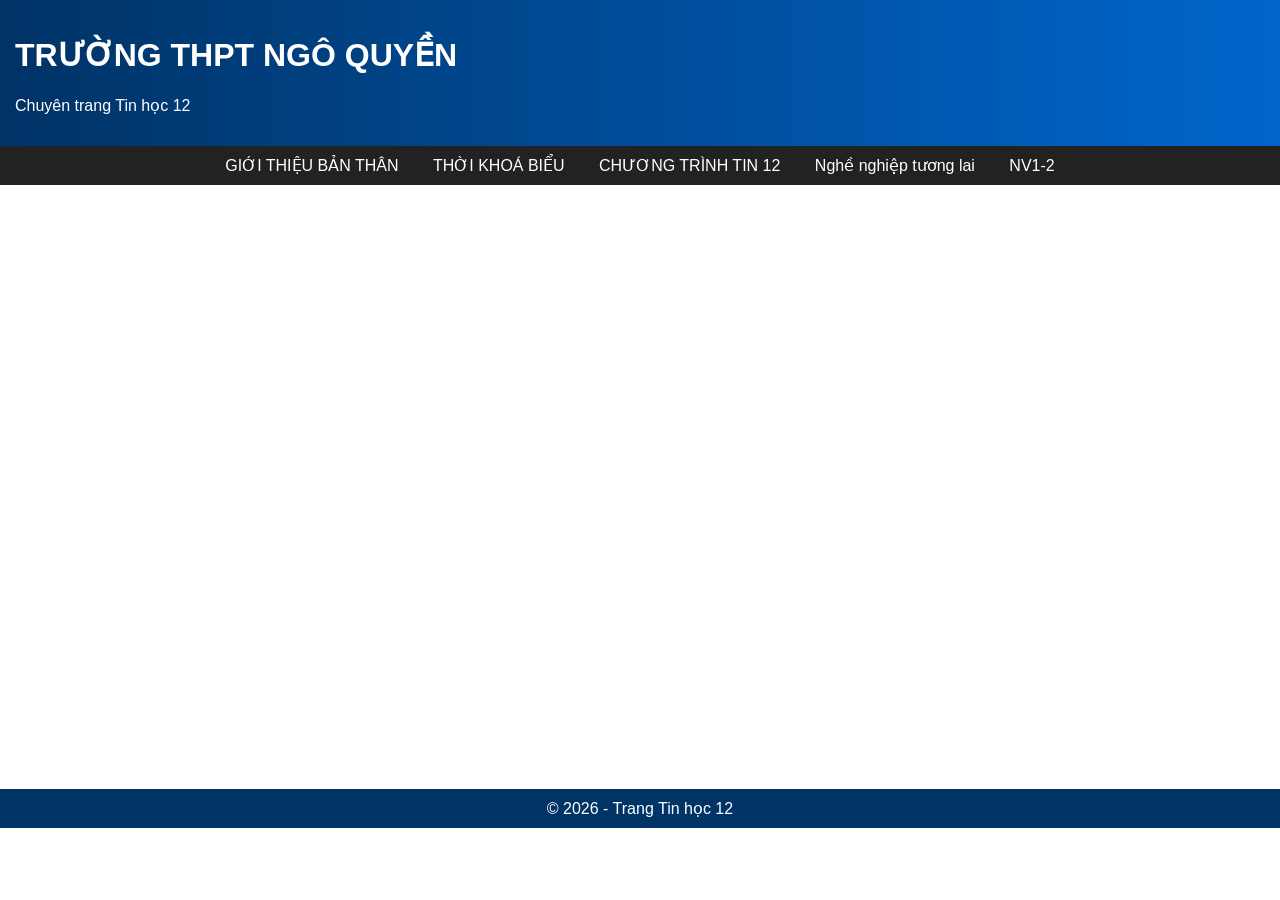
<file: index.html>
<!DOCTYPE html>
<html lang="vi">
<head>
    <meta charset="UTF-8">
    <title>Trang Tin học 12</title>
    <link rel="stylesheet" href="style.css">
</head>
<body>

<!-- HEADER -->
<div class="header">
    <h1>TRƯỜNG THPT NGÔ QUYỀN</h1>
    <p>Chuyên trang Tin học 12</p>
</div>

<!-- MENU -->
<div class="menu">
    <a href="https://wunnq.github.io/AI--asian-intelligence/" target="noidung">
        GIỚI THIỆU BẢN THÂN
    </a>

    <a href="https://wunnq.github.io/self-profile-/" target="noidung">
        THỜI KHOÁ BIỂU
    </a>
    
    <a href="content1/Tinhoc12.html" target="noidung">
        CHƯƠNG TRÌNH TIN 12
    </a>
    
    <a href="https://wunnq.github.io/Future-job/" target="_blank">
        Nghề nghiệp tương lai
    </a>
    
    <a href="content1/Bai7-NV2.html" target="noidung">
                 NV1-2
    </a>
</div>
    

<!-- KHUNG TRẮNG -->
<iframe name="noidung"></iframe>

<!-- FOOTER -->
<div class="footer">
    © 2026 - Trang Tin học 12
</div>

</body>
</html>
</file>
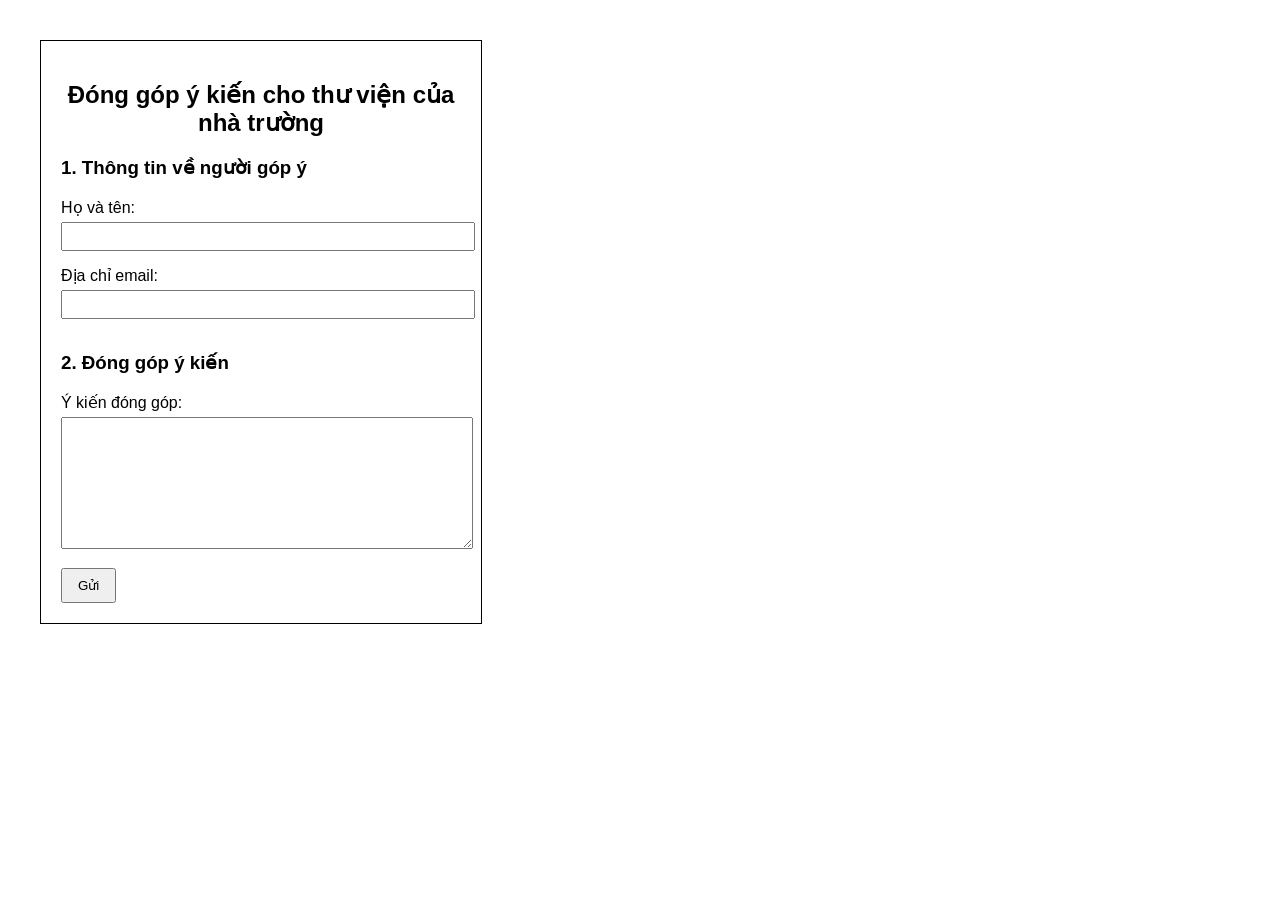
<file: content1/Bai7-NV1.html>
<!DOCTYPE html>
<html lang="vi">
<head>
    <meta charset="UTF-8">
    <title>Đóng góp ý kiến</title>
    <style>
        body {
            font-family: Arial;
            margin: 40px;
        }
        .container {
            width: 400px;
            border: 1px solid black;
            padding: 20px;
        }
        h2 {
            text-align: center;
        }
        input, textarea {
            width: 100%;
            margin: 5px 0 15px 0;
            padding: 5px;
        }
        textarea {
            height: 120px;
        }
        button {
            padding: 8px 15px;
        }
    </style>
</head>
<body>

<div class="container">
    <h2>Đóng góp ý kiến cho thư viện của nhà trường</h2>

    <form>
        <h3>1. Thông tin về người góp ý</h3>

        <label>Họ và tên:</label>
        <input type="text" name="hoten">

        <label>Địa chỉ email:</label>
        <input type="email" name="email">

        <h3>2. Đóng góp ý kiến</h3>

        <label>Ý kiến đóng góp:</label>
        <textarea name="ykien"></textarea>

        <button type="submit">Gửi</button>
    </form>
</div>

</body>
</html>
</file>
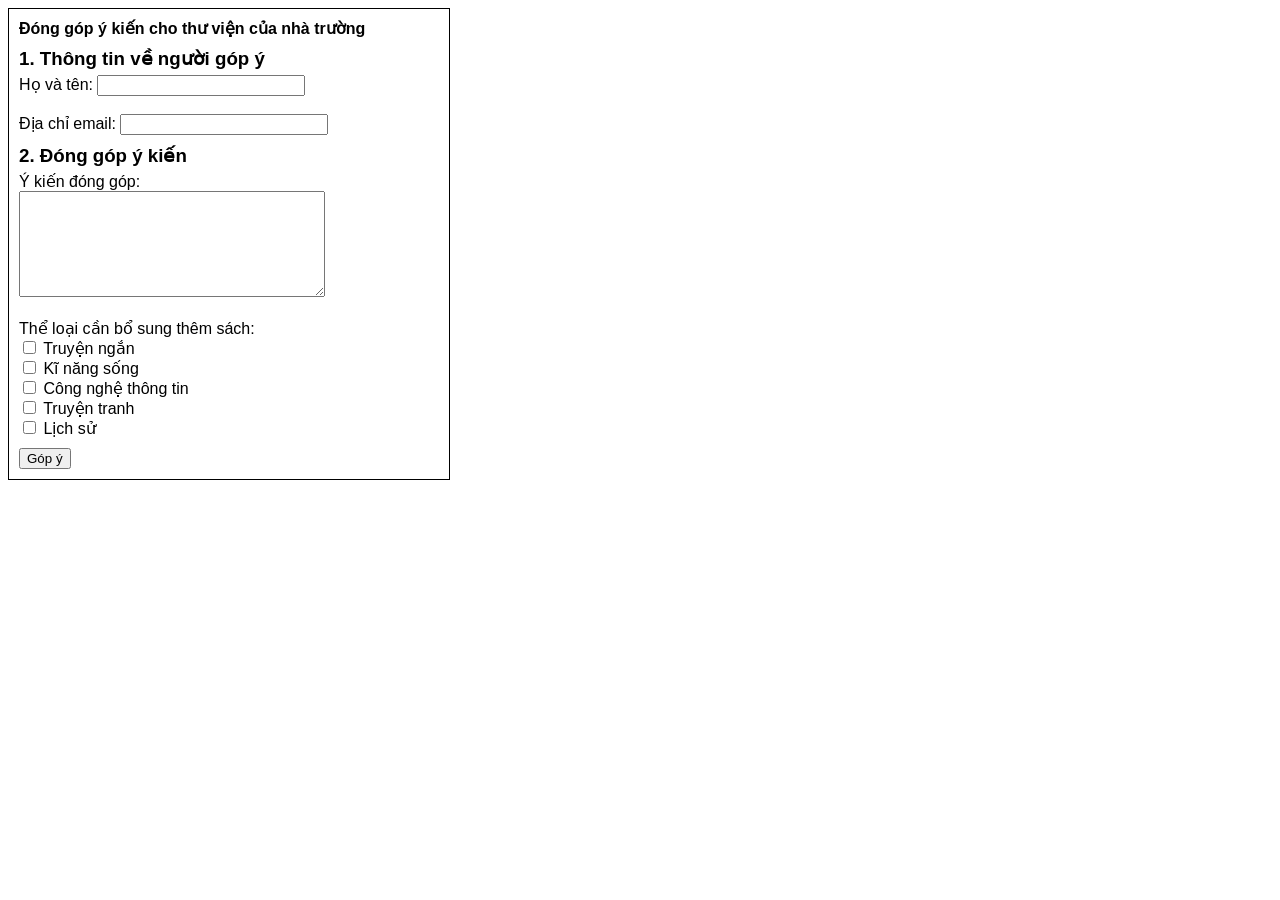
<file: content1/Bai7-NV2.html>
<!DOCTYPE html>
<html lang="vi">
<head>
    <meta charset="UTF-8">
    <title>Đóng góp ý kiến</title>
    <style>
        body {
            font-family: Arial;
        }
        .box {
            width: 420px;
            border: 1px solid black;
            padding: 10px;
        }
        h3 {
            margin: 10px 0 5px;
        }
        input[type="text"], input[type="email"] {
            width: 200px;
        }
        textarea {
            width: 300px;
            height: 100px;
        }
        .btn {
            margin-top: 10px;
        }
    </style>
</head>
<body>

<div class="box">
    <b>Đóng góp ý kiến cho thư viện của nhà trường</b>

    <form action="Bai7-NV3.html">
        <h3>1. Thông tin về người góp ý</h3>

        Họ và tên:
        <input type="text" name="hoten"><br><br>

        Địa chỉ email:
        <input type="email" name="email"><br>

        <h3>2. Đóng góp ý kiến</h3>

        Ý kiến đóng góp:<br>
        <textarea name="ykien"></textarea><br><br>

        Thể loại cần bổ sung thêm sách:<br>
        <input type="checkbox" name="chkTruyenNgan"> Truyện ngắn <br>
        <input type="checkbox" name="chkKiNang"> Kĩ năng sống <br>
        <input type="checkbox" name="chkCNTT"> Công nghệ thông tin <br>
        <input type="checkbox" name="chkTruyenTranh"> Truyện tranh <br>
        <input type="checkbox" name="chkLichSu"> Lịch sử <br>

        <input class="btn" type="submit" value="Góp ý">
    </form>
</div>

</body>
</html>
</file>
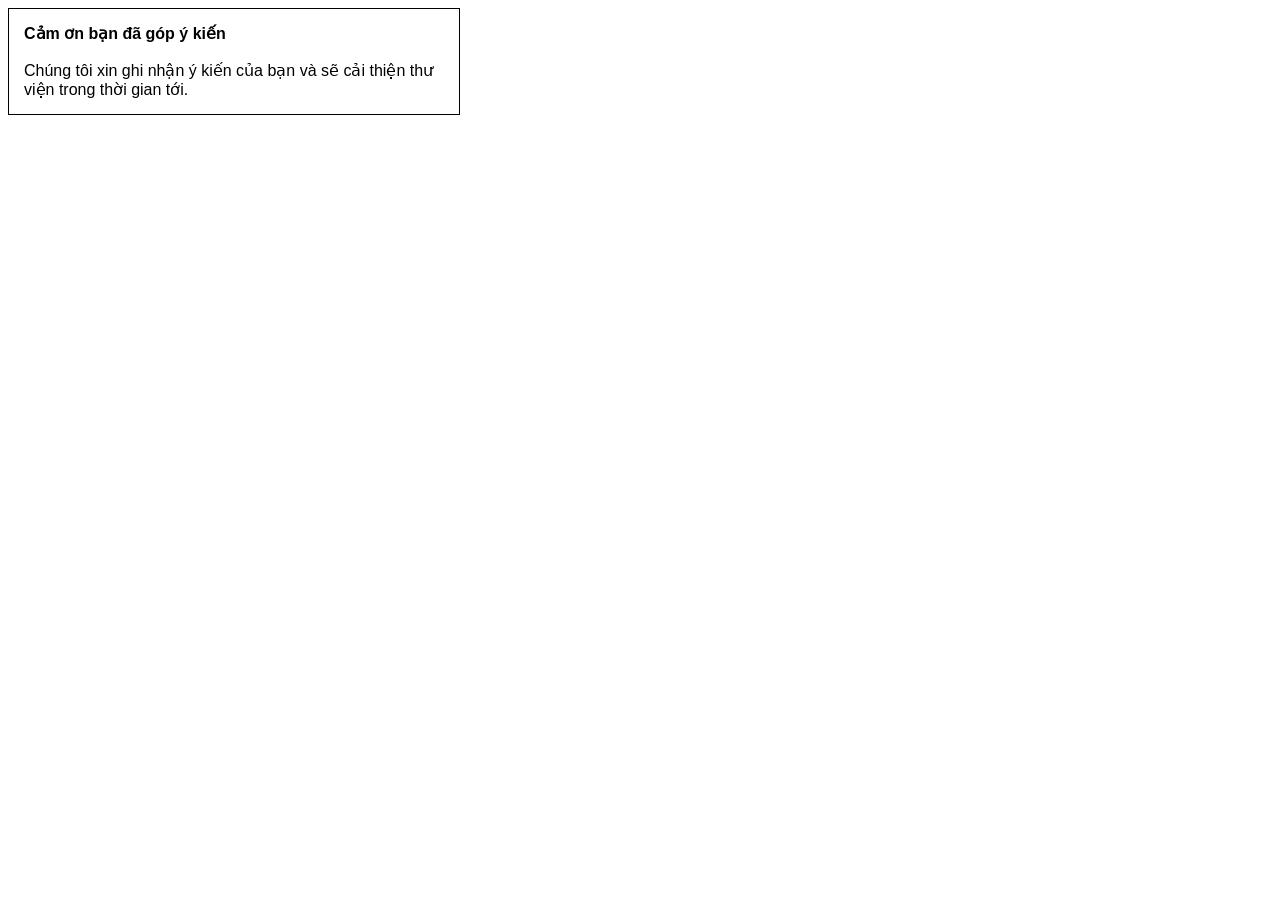
<file: content1/Bai7-NV3.html>
<!DOCTYPE html>
<html lang="vi">
<head>
    <meta charset="UTF-8">
    <title>Cảm ơn</title>
    <style>
        body {
            font-family: Arial;
        }
        .box {
            width: 420px;
            border: 1px solid black;
            padding: 15px;
        }
    </style>
</head>
<body>

<div class="box">
    <b>Cảm ơn bạn đã góp ý kiến</b><br><br>
    Chúng tôi xin ghi nhận ý kiến của bạn và sẽ cải thiện thư viện trong thời gian tới.
</div>

</body>
</html>
</file>
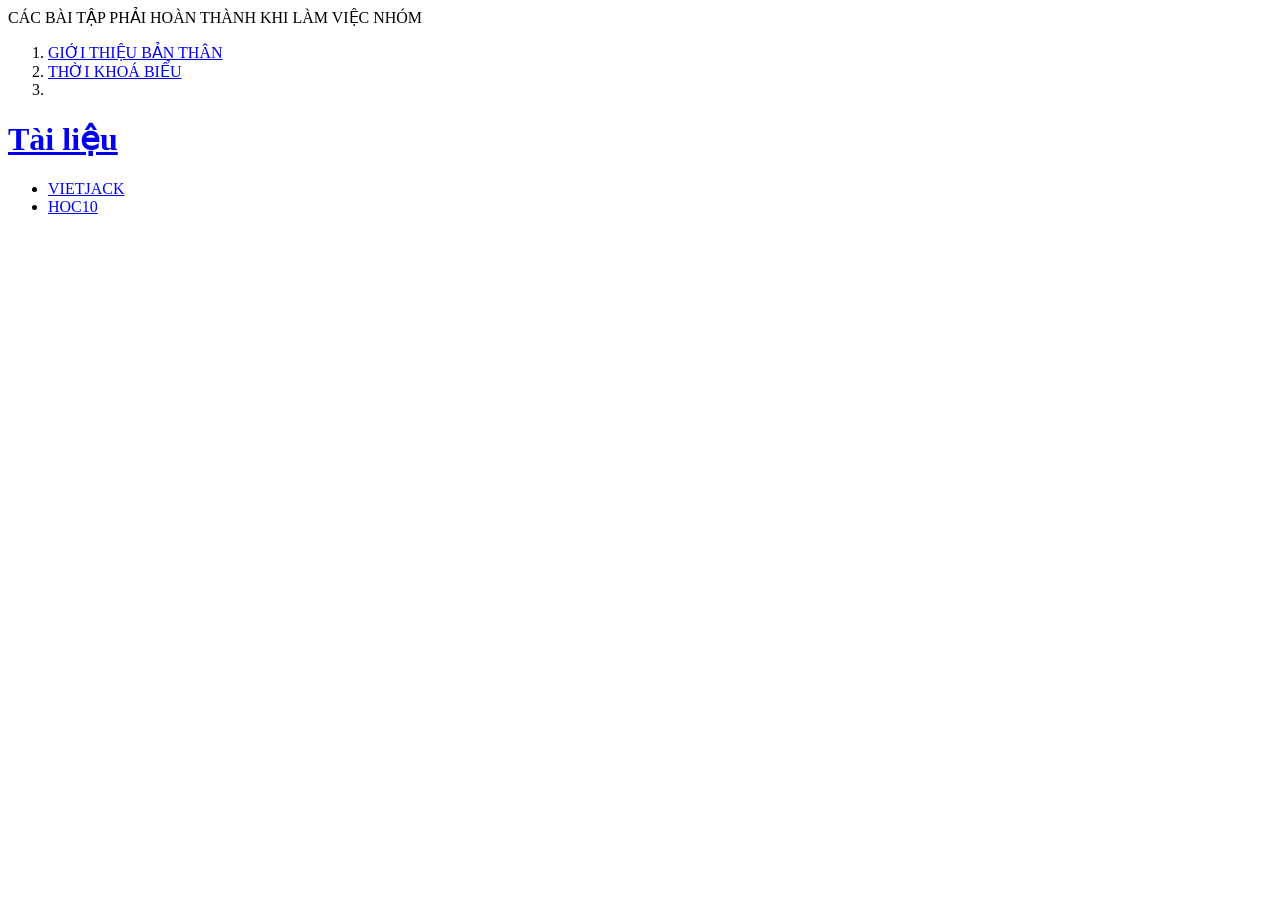
<file: content1/List.html>
<html>
        <head>
                <meta charset="utf8">
        </head>
        <body>
          <p> CÁC BÀI TẬP PHẢI HOÀN THÀNH KHI LÀM VIỆC NHÓM</p>
          <ol>
               <li><a href="https://wunnq.github.io/AI--asian-intelligence/" target="_blank">GIỚI THIỆU BẢN THÂN</a></li>                 
               <li><a href="https://wunnq.github.io/self-profile-/" target="_blank">THỜI KHOÁ BIỂU</li> </a> 
               <li> <a href="contents/tinhc12.html" target="noidung"> 
          </ol>
          <h1>Tài liệu</h1>
        <ul>
                <li><a href="https://vietjack.com/" target="_blank">VIETJACK</li> </a>
                <li><a href="https://www.hoc10.vn/" target="_blank">HOC10</li> </a>
        </ul>
   </body>
</html>
</file>
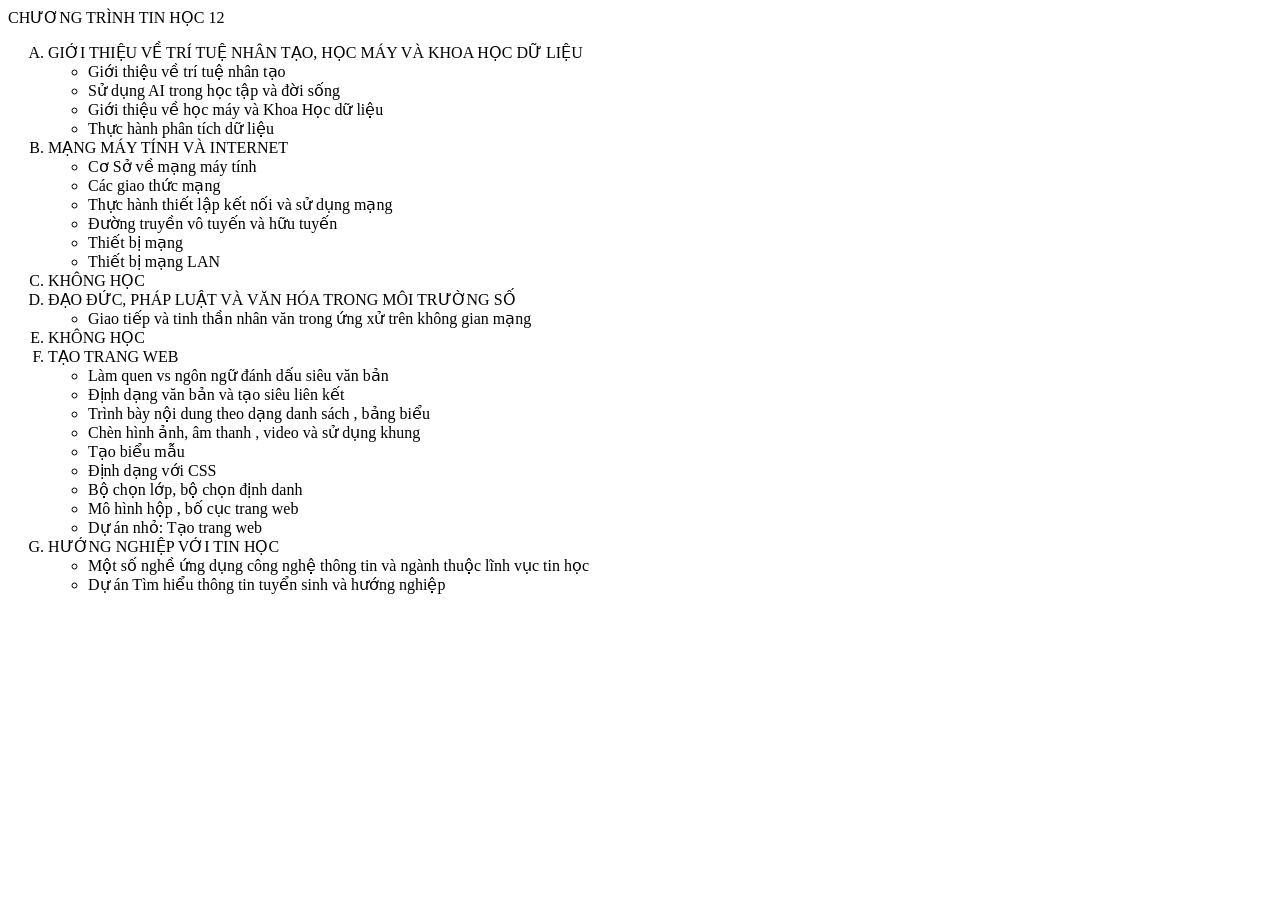
<file: content1/Tinhoc12.html>
<html>
        <head>
                <meta charset="utf8">
                <style>
        h2 {
            color: red;
        }
                </style>
        </head>
        <body>
          <p> CHƯƠNG TRÌNH TIN HỌC 12 </p>
          <ol type = "A">
            <li> GIỚI THIỆU VỀ TRÍ TUỆ NHÂN TẠO, HỌC MÁY VÀ KHOA HỌC DỮ LIỆU
               <ul>
                 <li> Giới thiệu về trí tuệ nhân tạo </li>
                 <li> Sử dụng AI trong học tập và đời sống </li>
                 <li> Giới thiệu về học máy và Khoa Học dữ liệu </li>
                 <li> Thực hành phân tích dữ liệu </li>
               </ul>
            </li>
                  
            <li> MẠNG MÁY TÍNH VÀ INTERNET 
              <ul>
                <li> Cơ Sở về mạng máy tính </li>
                <li> Các giao thức mạng </li>
                <li> Thực hành thiết lập kết nối và sử dụng mạng </li>
                <li> Đường truyền vô tuyến và hữu tuyến</li>
                <li> Thiết bị mạng </li>
                <li> Thiết bị mạng LAN </li>
              </ul>
            </li>
                  
                  <li> KHÔNG HỌC </li>
                  
                  <li> ĐẠO ĐỨC, PHÁP LUẬT VÀ VĂN HÓA TRONG MÔI TRƯỜNG SỐ 
                   <ul> 
                      <li> Giao tiếp và tinh thần nhân văn trong ứng xử trên không gian mạng </li>
                   </ul>
                  </li>
        
                  <li> KHÔNG HỌC </li>
        
            <li> TẠO TRANG WEB 
               <ul>
                 <li> Làm quen vs ngôn ngữ đánh dấu siêu văn bản </li>
                 <li> Định dạng văn bản và tạo siêu liên kết </li>
                 <li> Trình bày nội dung theo dạng danh sách , bảng biểu </li>
                 <li> Chèn hình ảnh, âm thanh , video và sử dụng khung </li>
                 <li> Tạo biểu mẫu </li>
                 <li> Định dạng với CSS </li>
                 <li> Bộ chọn lớp, bộ chọn định danh </li>
                 <li> Mô hình hộp , bố cục trang web </li>
                 <li> Dự án nhỏ: Tạo trang web </li>
               </ul>
            </li>

            <li> HƯỚNG NGHIỆP VỚI TIN HỌC 
                <ul>
                       <li> Một số nghề ứng dụng công nghệ thông tin và ngành thuộc lĩnh vục tin học </li>
                       <li> Dự án Tìm hiểu thông tin tuyển sinh và hướng nghiệp </li>
                </ul>
            </li>
        </body>
        </ol>
          </html>
</file>
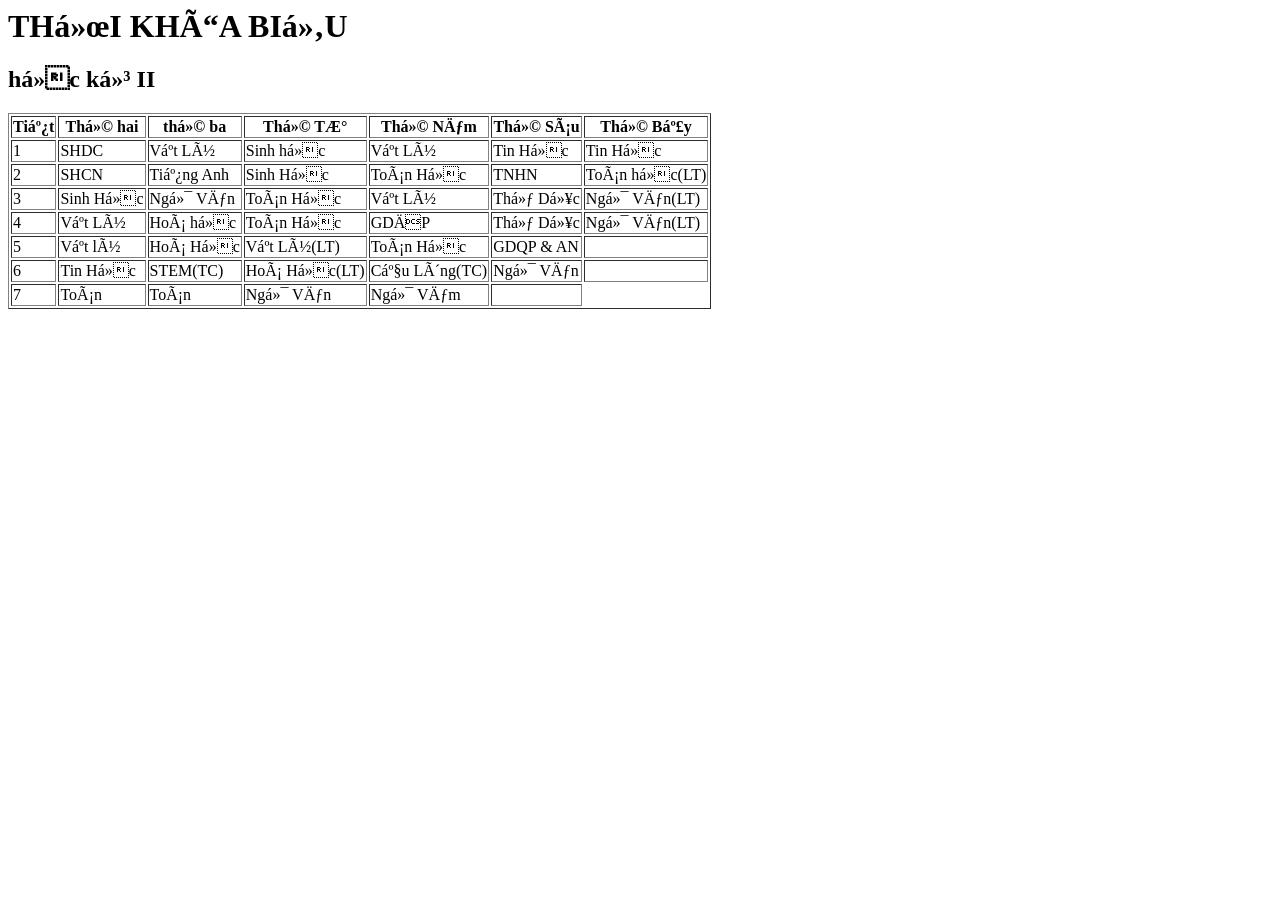
<file: content1/TKB.html>
<html>
    <head>
      <meta charset="uft-8">
    </head>
    <body>
      <h1> THỜI KHÓA BIỂU </h1>
      <h2> học kỳ II</h2>
      <table border="1">
        <tr>
          <th> Tiết</th> <th> Thứ hai</th> <th>thứ ba</th> <th>Thứ Tư</th> <th>Thứ Năm</th> <th>Thứ Sáu</th> <th>Thứ Bảy</th>
        </tr>
            <td> 1 </td>
            <td> SHDC  </td>
            <td> Vật Lý  </td>
            <td> Sinh học  </td>
            <td> Vật Lý  </td>
            <td> Tin Học  </td>
            <td> Tin Học  </td>
         </tr>
         <tr>
            <td> 2 </td>
            <td> SHCN  </td>
            <td> Tiếng Anh  </td>
            <td> Sinh Học  </td>
            <td> Toán Học  </td>
            <td> TNHN  </td>
            <td> Toán học(LT)  </td>
         </tr>
         <tr>
            <td> 3 </td>
            <td> Sinh Học  </td>
            <td> Ngữ Văn  </td>
            <td> Toán Học  </td>
            <td> Vật Lý  </td>
            <td> Thể Dục  </td>
            <td> Ngữ Văn(LT)  </td>
         </tr>
         <tr>
            <td> 4 </td>
            <td> Vật Lý  </td>
            <td> Hoá học  </td>
            <td> Toán Học  </td>
            <td> GDĐP  </td>
            <td> Thể Dục  </td>
            <td> Ngữ Văn(LT)  </td>
         </tr>
         <tr>
            <td> 5 </td>
            <td> Vật lý  </td>
            <td> Hoá Học  </td>
            <td> Vật Lý(LT)  </td>
            <td> Toán Học  </td>
            <td> GDQP & AN  </td>
            <td>   </td>
         </tr>
         <tr>
            <td> 6 </td>
            <td> Tin Học  </td>
            <td> STEM(TC)  </td>
            <td> Hoá Học(LT)  </td>
            <td> Cầu Lông(TC)  </td>
            <td> Ngữ Văn  </td>
            <td>   </td>
         </tr>
         <tr>
            <td> 7 </td>
            <td> Toán  </td>
            <td> Toán  </td>
            <td> Ngữ Văn  </td>
            <td> Ngữ Văm  </td>
            <td>  </td>
         </tr>
     </table>
  </body>
          </html>
</file>
<file: style.css>
body {
    margin: 0;
    font-family: Arial, sans-serif;
}

/* HEADER */
.header {
    background: linear-gradient(to right, #003366, #0066cc);
    color: white;
    padding: 15px;
}

/* MENU */
.menu {
    background: #222;
    text-align: center;
    padding: 10px;
}

.menu a {
    color: white;
    margin: 0 15px;
    text-decoration: none;
}

.menu a:hover {
    color: yellow;
}

/* IFRAME (khung trắng) */
iframe {
    width: 100%;
    height: 600px;
    border: none;
}

/* FOOTER */
.footer {
    background: #003366;
    color: white;
    text-align: center;
    padding: 10px;
}
</file>
